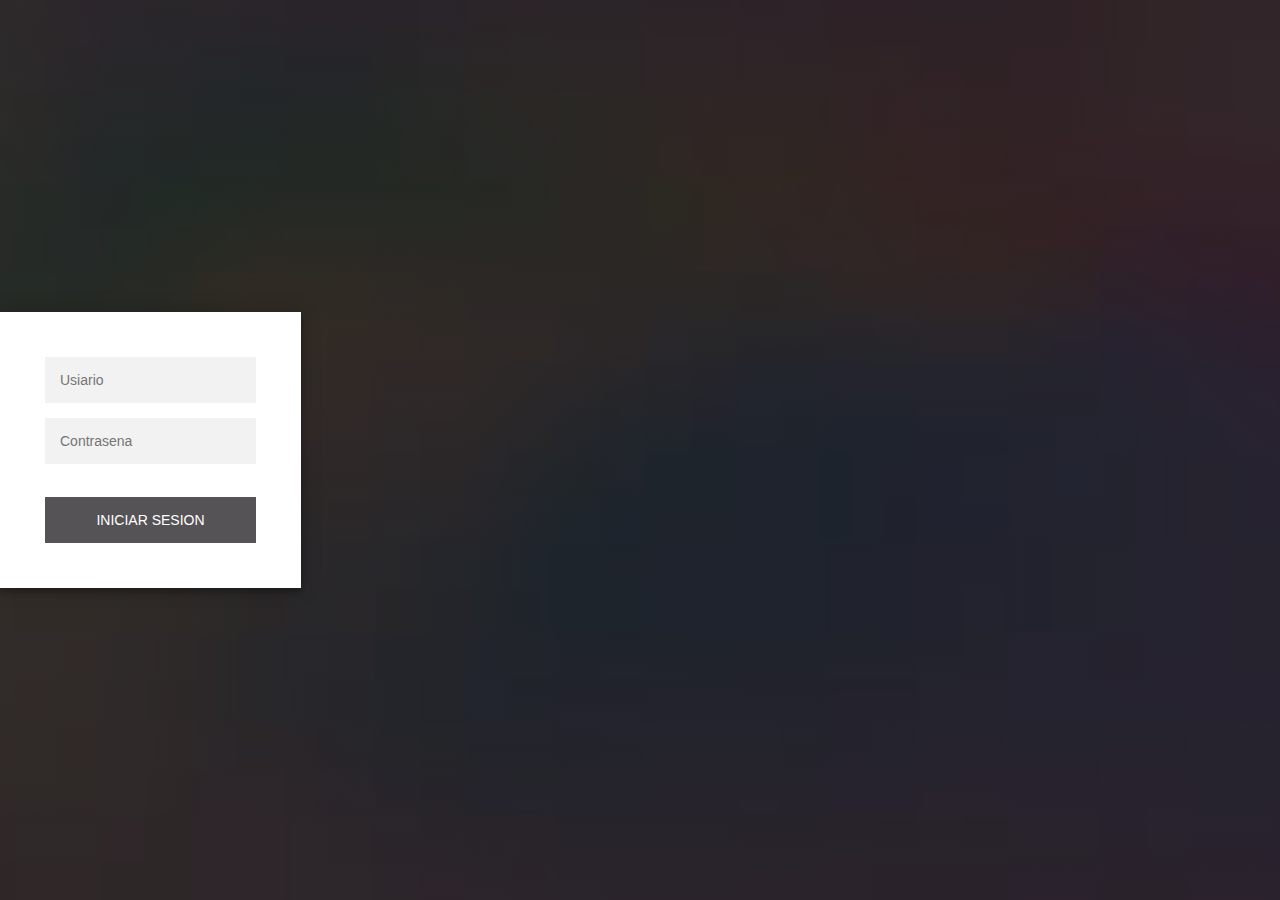
<file: index.html>
<!DOCTYPE html>
<html lang="en">
<head>
    <meta charset="UTF-8">
    <meta http-equiv="X-UA-Compatible" content="IE=edge">
    <meta name="viewport" content="width=device-width, initial-scale=1.0">
    <title>Document</title>
    <link rel="stylesheet" href="style.css">
</head>
<body>
    <div class="containerPrincipal">
        <div class="form-group">
            <input id= "usuario" type="text" class="form-control" name="username" placeholder="Usiario">
            <input id="contrasena" type="password" class="form-control" name="password" placeholder="Contrasena">
<br>
<button id="boton" class="boton" onclick="login()">Iniciar Sesion</button>
        </div>


    </div>
    <script src="main.js"></script>
</body>
</html>
</file>
<file: style.css>
*{
    margin: 0;
    padding: 0;
    box-sizing: border-box;
}

.containerPrincipal{
    display: flex;
    flex-direction: center;
    align-items: center;
    width: 100vw;
    height: 100vh;
    background-image: linear-gradient(0deg, rgba(0,0,0,0.8), rgba(0,0,0,0.8)), url(fondo1.png);
    background-position: center center;
    background-repeat: no-repeat;
    background-size: cover;
    gap: 60px;
}

input{
    outline: 0;
    background-color: #f2f2f2;
    width: 100%;
    border: 0;
    margin: 0 0 15px;
    padding: 15px;
    box-sizing: border-box;
    font-size: 14px;    
}

.boton{
    font-family: sans-serif;
    text-transform: uppercase;
    outline: 0;
    background-color: #555355;
    width: 100%;
    border: 0;
    padding: 15px;
    color: #fff;
    font-size: 14px;
    -webkit-transition: all 0.3 ease;
    transition: all 0.3 ease;
    cursor: pointer;
}

.form-group{
    display: flex;
    flex-direction: column;
    justify-content: center;
    align-items: center;
    position: relative;
    z-index: 1;
    background-color: #fff;
    max-width: 360px;
    padding: 45px;
    text-align: center;
    box-shadow: 0 0 20px 0 rgba(0,0,0,0.2), 0 5px 5px 0 rgba(0,0,0,0.2);
}
</file>
